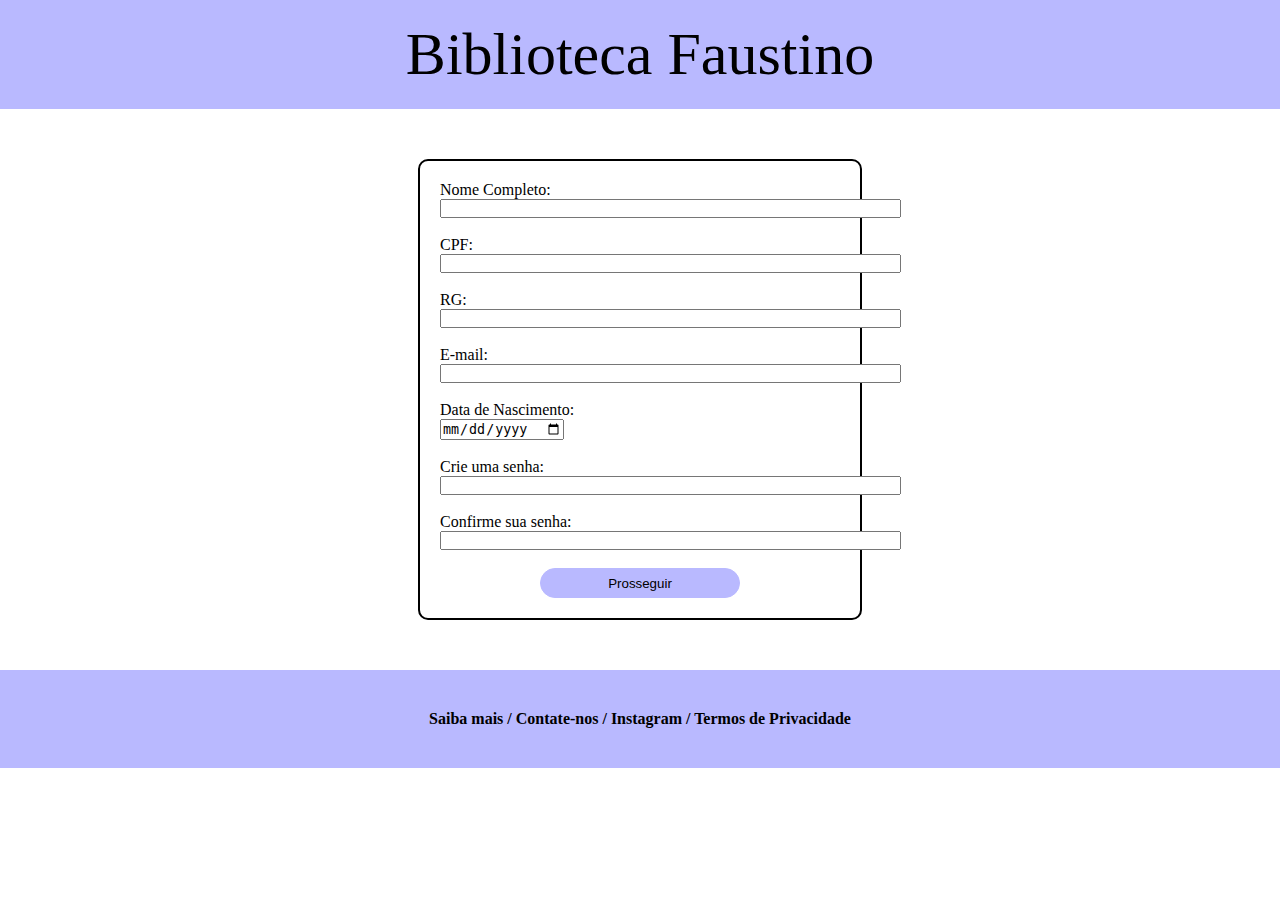
<file: pagina3Professor.html>
<!DOCTYPE html>
    <html>
        <head>
            <meta charset="UTF-8">
            <title>Professor</title>
            <link rel="stylesheet" href="style.css">
        </head>

        <body>
            <div id="cabecalho">
                Biblioteca Faustino
            </div>
            
            <center>
                <div id="espaco1">
                    <div id="caixaMaior">
                        Nome Completo:
                        <br>
                        <input type="text" name="nome" size="55">
                        <br>
                        <br>
                        CPF:
                        <br>
                        <input type="text" name="CPF" size="55">
                        <br>
                        <br>
                        RG:
                        <br>
                        <input type="text" name="RG" size="55">
                        <br>
                        <br>
                        E-mail:
                        <br>
                        <input type="text" name="e-mail" size="55">
                        <br>
                        <br>
                        Data de Nascimento:
                        <br>
                        <input type="date" name="data" size="55">
                        <br>
                        <br>
                        Crie uma senha:
                        <br>
                        <input type="password" name="senha" size="55">
                        <br>
                        <br>
                        Confirme sua senha:
                        <br>
                        <input type="password" name="confirmarsenha" size="55">
                        <br>
                        <br>
                        <div id="centro">
                            <a href="pagina5.html"><button id="confirmar">Prosseguir</button></a>
                        </div>
                    </div>
                </div>
            </center>
            <div id="rodape">
                <h4>Saiba mais / Contate-nos / Instagram / Termos de Privacidade</h4>
            </div>
        </body>
</html>
</file>
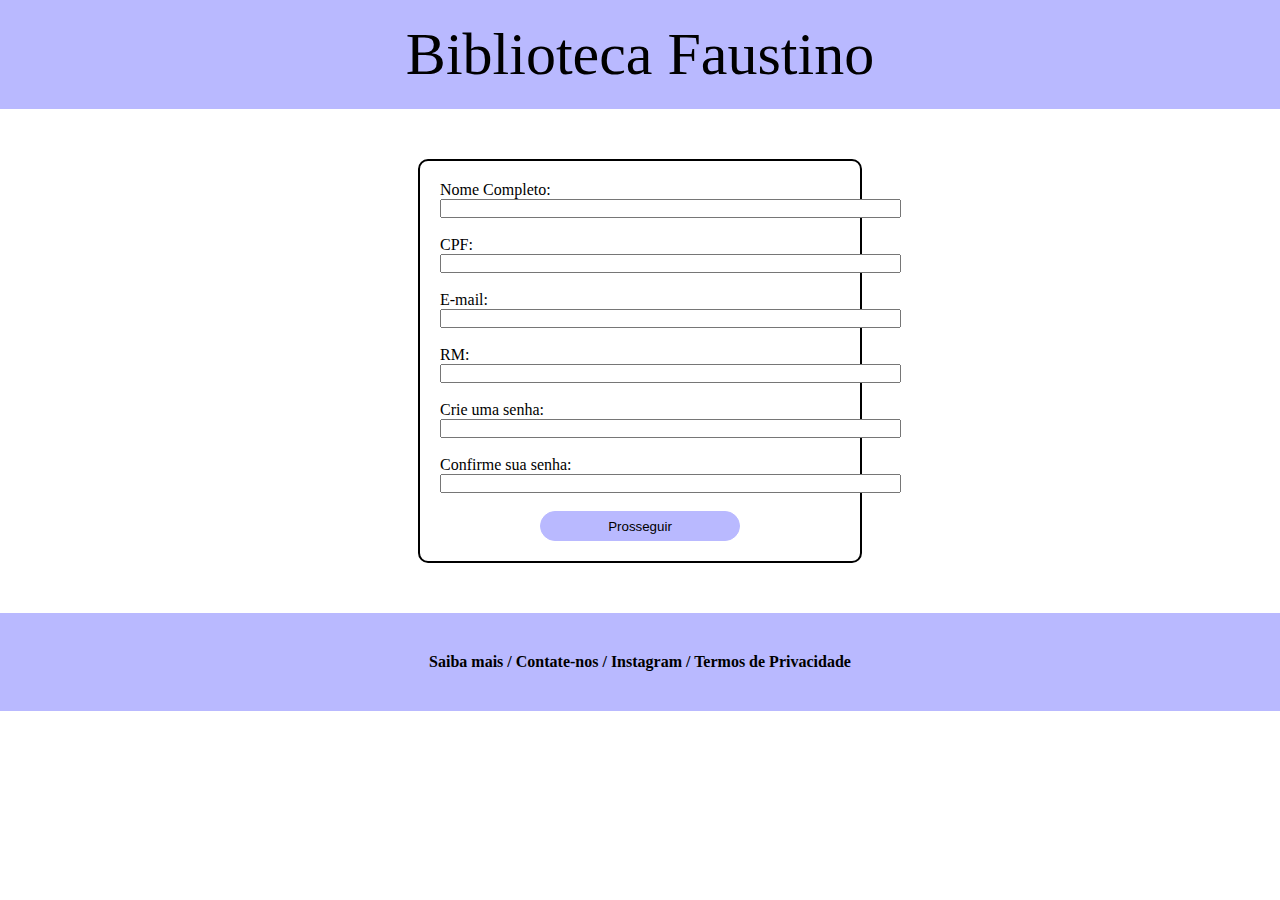
<file: pagina4.Aluno.html>
<!DOCTYPE html>
    <html>
        <head>
            <meta charset="UTF-8">
            <title>Aluno</title>
            <link rel="stylesheet" href="style.css">
        </head>

        <body>
            <div id="cabecalho">
                Biblioteca Faustino
            </div>
            
            <center>
                <div id="espaco1">
                    <div id="caixaMaior">
                        Nome Completo:
                        <br>
                        <input type="text" name="nome" size="55">
                        <br>
                        <br>
                        CPF:
                        <br>
                        <input type="text" name="CPF" size="55">
                        <br>
                        <br>
                        E-mail:
                        <br>
                        <input type="text" name="e-mail" size="55">
                        <br>
                        <br>
                        RM:
                        <br>
                        <input type="text" name="RG" size="55">
                        <br>
                        <br>
                        Crie uma senha:
                        <br>
                        <input type="password" name="senha" size="55">
                        <br>
                        <br>
                        Confirme sua senha:
                        <br>
                        <input type="password" name="confirmarsenha" size="55">
                        <br>
                        <br>
                        <div id="centro">
                            <a href="pagina5.html"><button id="confirmar">Prosseguir</button></a>
                        </div>
                    </div>
                </div>
            </center>
            <div id="rodape">
                <h4>Saiba mais / Contate-nos / Instagram / Termos de Privacidade</h4>
            </div>
        </body>
</html>
</file>
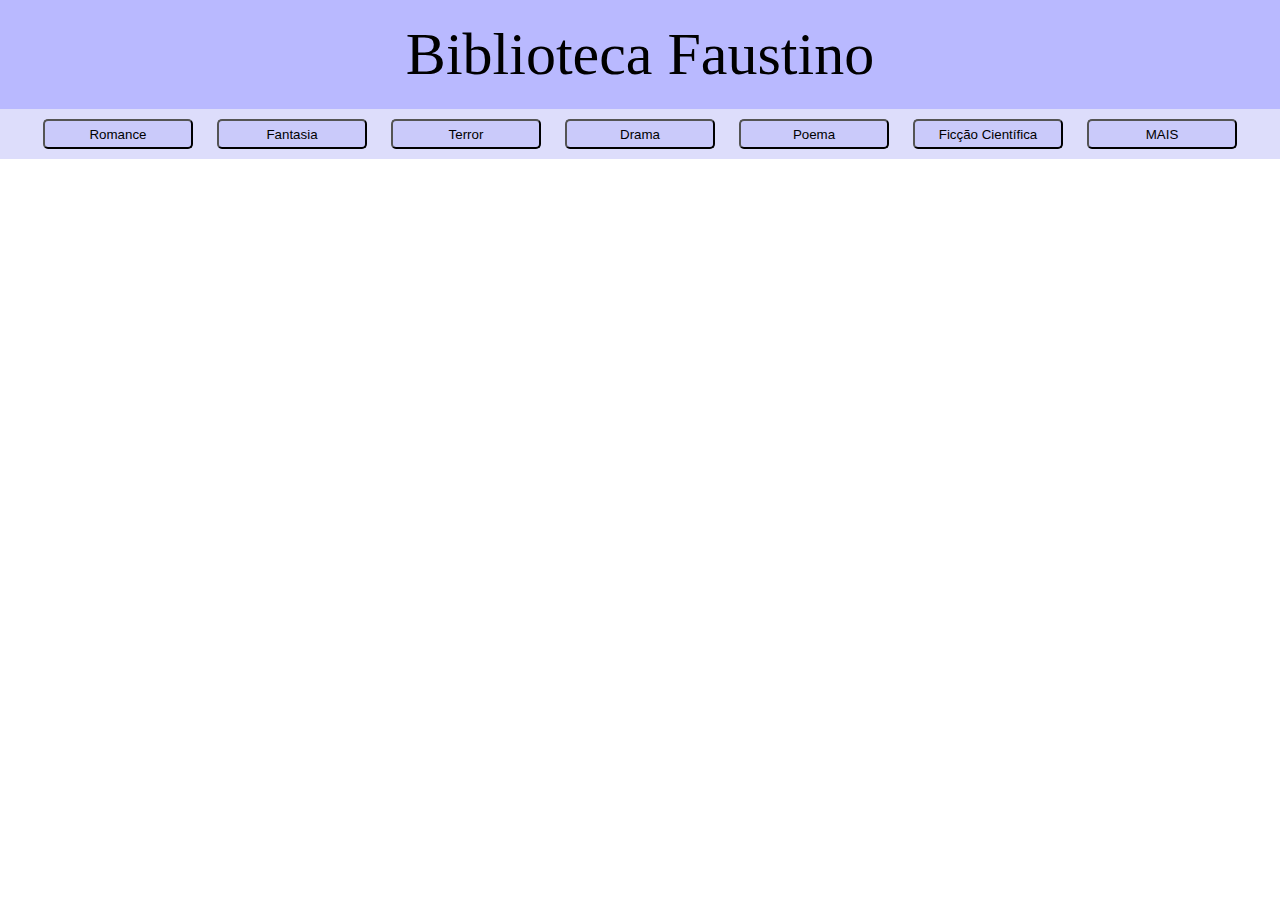
<file: pagina5.html>
<!DOCTYPE html>
    <html>
        <head>
            <meta charset="UTF-8">
            <title>Página Inicial (usuário)</title>
            <link rel="stylesheet" href="style.css">
        </head>
        <body>
            <div id="cabecalho">
                Biblioteca Faustino
            </div>
            <div class="botoes">
                <center>
                    <button class="botaomenu">Romance</button>
                    <button class="botaomenu">Fantasia</button>
                    <button class="botaomenu">Terror</button>
                    <button class="botaomenu">Drama</button>
                    <button class="botaomenu">Poema</button>
                    <button class="botaomenu">Ficção Científica</button>
                    <button class="botaomenu">MAIS</button>
                </center>
                
            </div>










        </body>
    </html>
</file>
<file: style.css>
*{
    margin: 0;
    padding: 0;
}

#cabecalho{
    font-size: 60px;
    font-family: 'Times New Roman', Times, serif;
    text-align: center;
    font-style: unset;
    padding: 20px;
    background-color: rgb(185, 185, 255);
}

#caixa{
    border: black solid 2px;
    width: 300px;
    padding: 20px;
    border-radius: 10px;
    text-align: left;
    background-color: white;
}

#centro{
    text-align: center;
}

#espaco{
    padding: 170px;
}

#rodape{
    text-align: center;
    background-color:  rgb(185, 185, 255);
    padding: 40px;

}

#confirmar{
    border: solid 1px rgb(185, 185, 255);
    border-radius: 15px;
    background-color: rgb(185, 185, 255);
    width: 200px;
    height: 30px;
}
    
.azulin{
    color: rgb(185, 185, 255);
}

#escolhaProfessor{
    width: 200px;
    height: 30px;
    border-radius: 10px;
}

#escolhaAluno{
    width: 200px;
    height: 30px;
    border-radius: 10px;

}

#caixaMaior{
    border: black solid 2px;
    width: 400px;
    padding: 20px;
    border-radius: 10px;
    text-align: left;
    background-color: white;
}

#espaco1{
    padding:50px;
}

.botaomenu{
    width: 150px;
    height: 30px;
    margin-right: 10px;
    margin-left: 10px;
    border-radius: 5px;
    background-color: rgb(202, 202, 250);
}

.botoes{
    text-align: center;
    background-color: rgb(221, 221, 251);
    height: 100%;
    padding: 10px;
}
</file>
